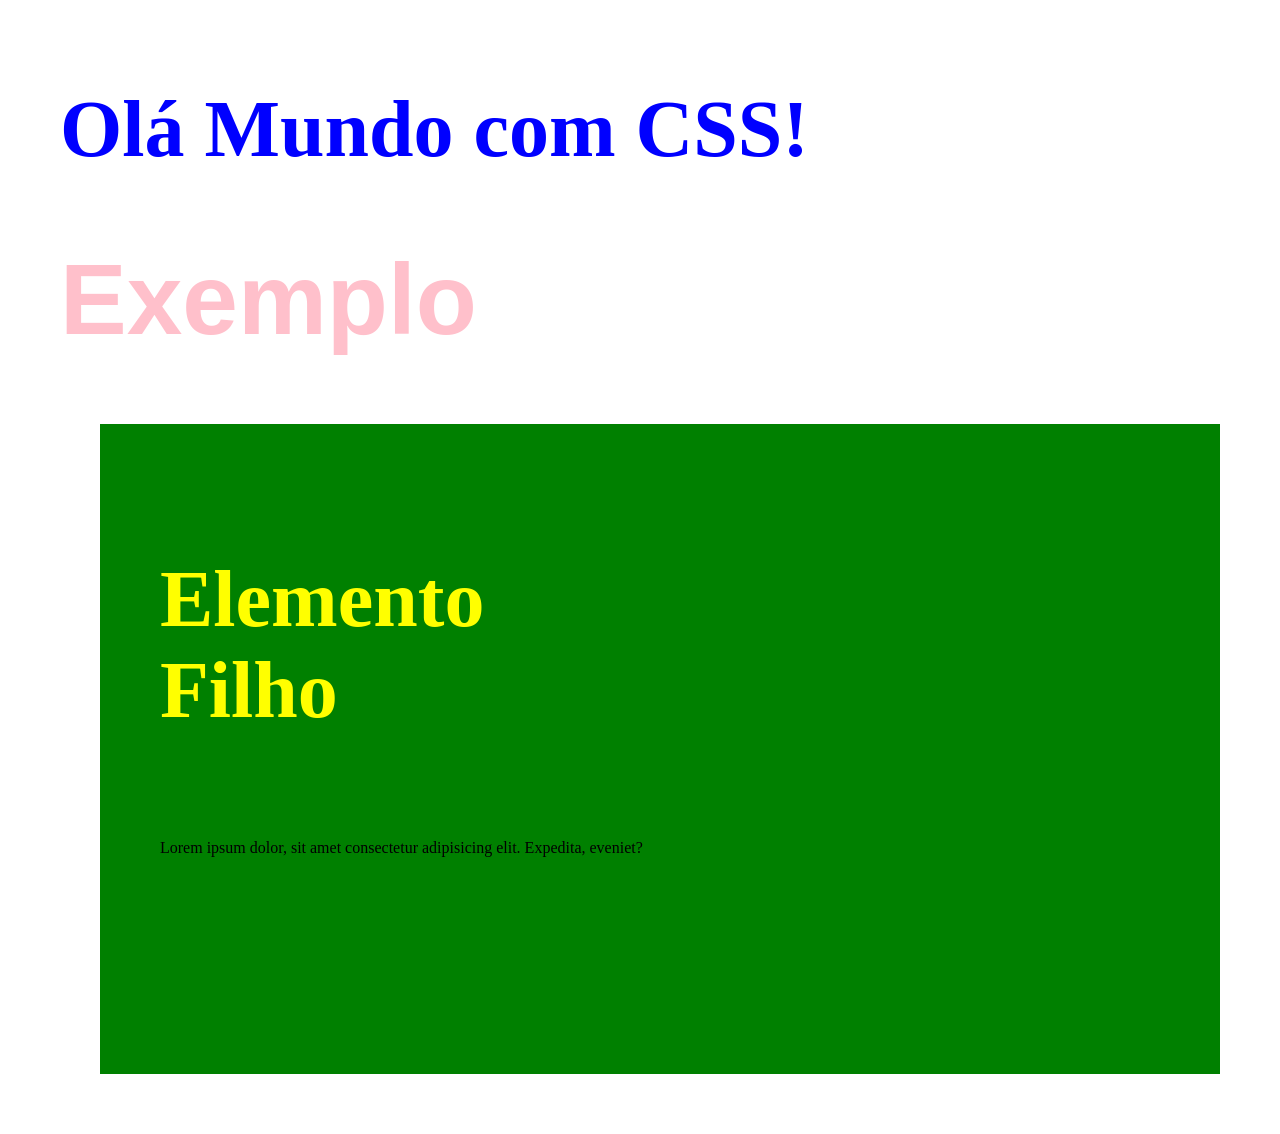
<file: Front_End_Fiap/Aula CSS/Aula02.html>
<!DOCTYPE html>
<html lang="pt-BR">
<head>
    <meta charset="UTF-8">
    <meta name="viewport" content="width=device-width, initial-scale=1.0">
    <title>Estilos</title>

    <!-- css externo -->
    <link rel="stylesheet" href="style.css">

    <!-- css interno -->
    <style>
        h1{
            color: #fa47ba
        }
    </style>
</head>
<body>
    <h1 style="color: blue;front-family:'verdana'">Olá Mundo com CSS!</h1>
    <h1 class="nomeDaClasse">Exemplo</h1>
    <section id="nomeDoID">
        <article>
            <h1>Elemento Filho</h1>
            <p>Lorem ipsum dolor, sit amet consectetur adipisicing elit. Expedita, eveniet?</p>
        </article>
    </section>
</body>
</html>
</file>
<file: Front_End_Fiap/Aula CSS/style.css>
html, body{
    margin: 30px;
}

h1 {
    /* color: red;
    color: rgb(0,256,56); */
    color:rgb(0, 255, 0);
    font-size: 80px
}  

section article h1{
    color: yellow;
}

section{
    padding: 50px 30px 20px 60px;
    margin-left: 40px;
}
section article{
    backhround-color: #cccccccc;
    width: 500px;
    height: 500px;
}

section article p{
    line-height: 4 
}

/* criando uma clase: */
.nomeDaClasse {
    color: pink;
    font-size: 100px;
    font-family:"Arial";
}

/* Criando um ID */
#nomeDoID{
    background-color: green;
}
</file>
